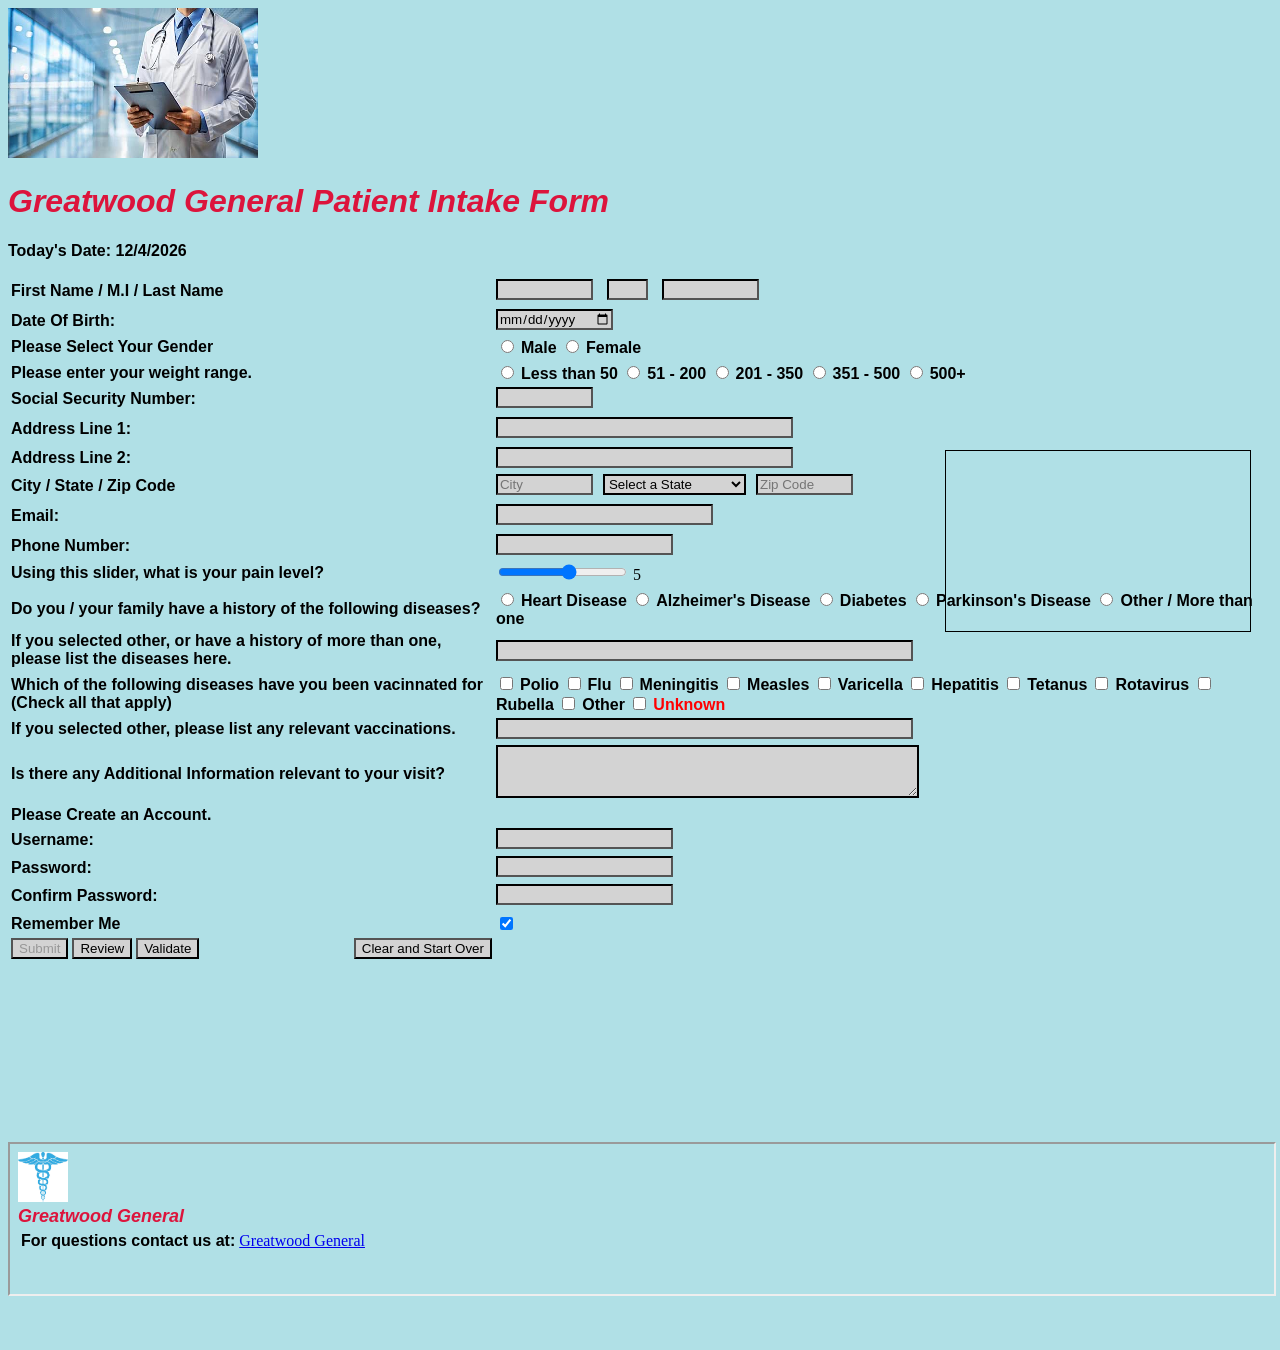
<file: index.html>
<!DOCTYPE html>
<!--
Program name: Greatwood General Patient Intake Form
Author: Eric Y Mendez
Date: 05/03/26
Date last edited: 05/07/26
Description: A Patient intake form for a hospital
-->
<html lang ='en'>
        <head>
                <link rel="stylesheet" href="Homework4.css">
                <script src="Homework4.js" defer></script>
        </head>
        <body>
                <form id = "signup">
                        <div class="header">
                        <img src="doctorPicture.jpeg" alt="Logo For Hospital" height="150" width="250">

                        <div>
                                <h1>Greatwood General Patient Intake Form</h1>
                                <p>Today's Date: <span id="date"></span></p>
                        </div>
                        </div>
                                <center>
                                        <span id = "welcome1"></span>
                                        <span id = "welcome2"></span>
                                </center>
                                <div class = "iframe-container">
                                        <iframe class = "frame" src = "https://www.webmd.com/" frameborder = "0"></iframe>
                                </div>
                        <table>
                                <!-- Full Name -->
                                <tr>
                                <td><label for = 'FullName'> First Name / M.I / Last Name </label></td>
                                        <td>
                                <div class = "name-field">
                                <input type = "text" minlength = '1' maxlength = '30' size = '10' id = 'Fname' name = "First Name" 
                                Title = "Letters, dashes, and apostrophes only in First Name" 
                                pattern = "[a-zA-Z'-]{1-30}" onblur = "validateFname()" required>
                                <span class = 'error' id = "fname-error"></span>
                                </div>
                                <div class = "name-field">
                                <input type = "text" minlength = "1" maxlength = '1' size = '3' id = 'MI' name = "Middle Initial" 
                                title = "One letter only in Middle Initial" 
                                pattern = "[a-zA-Z]{1}" onblur = "validateMI()">
                                <span class = 'error' id = "MI-error"></span>
                                </div>
                                <div class = "name-field">
                                <input type = "text" minlength = "1" maxlength = '30' size = '10' id = 'Lname' name = "Last Name"
                                title = "Letters, dashes, and apostrophes only in Last Name" 
                                pattern = "[a-zA-Z'-]{1-30}" onblur = "validateLname()" required>
                                <span class = 'error' id = "Lname-error"></span>
                                </div>
                                        </td>
                                </tr>
                                <tr></tr>
                                <!-- DOB -->
                                <tr>
                                <td><label for = 'DOB'> Date Of Birth: </label></td>
                                <td><input type = "date" maxlength = '10' id = 'DOB' name = "Date Of Birth" placeholder = "MM/DD/YYYY" onblur = "validateDOB()" required>
                                <span class="error" id = "DOB-error"></span></td>
                                </tr>
                                <!-- Gender -->
                                <tr>
                                <td><label> Please Select Your Gender</label></td>
                                        <td><input type = 'radio' id = 'Male' name = 'Gender' value = 'Male' required>
                                        <label for = 'Male'> Male </label>
                                        <input type = 'radio' id = 'Female' name = 'Gender' value = 'Female'>
                                        <label for = 'Female'> Female </label></td>
                                </tr>
                                <tr></tr>
                                <!-- Weight -->
                                <tr>
                                <td><label for='weight'> Please enter your weight range.</label></td>
                                <td>
                                <input type='radio' name='Weight' id='less50' value='Less than 50' required>
                                <label for="less50"> Less than 50 </label>
                                <input type='radio' name='Weight' id='51-200' value='51 - 200'>
                                <label for='51-200'> 51 - 200 </label>
                                <input type='radio' name='Weight' id='201-350' value='201 - 350'>
                                <label for="201-350"> 201 - 350 </label>
                                <input type='radio' name='Weight' id='351-500' value='351 - 500'>
                                <label for='351-500'> 351 - 500 </label>
                                <input type='radio' name='Weight' id='500plus' value='500+'>
                                <label for="500plus"> 500+ </label>
                                </td>
                                </tr>
                                <!-- SSN -->
                                <tr>
                                <td><label for = 'SSN'> Social Security Number: </label></td>
                                <td><input type = "password" size = '10' maxlength = '11' id = 'SSN' name = "Social Security Number" title = "Numbers Only" onblur = "validateSSN()" required>
                                <span class = "error" id = "SSN-error"></span></td>
                                </tr>
                                <tr></tr>
                                <!-- Address Lines 1 and 2 -->
                                <tr>
                                <td><label for = 'AL1'> Address Line 1: </label></td>
                                <td><input type = "text" size = '35' maxlength = '30' id = 'AL1' name = "Address Line 1" title = "Letters, dashes and apostophes only" required onblur = "validateAL1()">
                                <span class = "error" id = "AL1-error"></span></td>
                                </tr>
                                <tr></tr>
                                <tr>
                                <td><label for = "AL2"> Address Line 2: </label></td>
                                <td><input type = "text" size = '35' maxlength = '30' id = 'AL2' name = "Address Line 2"></td>
                                </tr>
                                <tr></tr>
                                <!-- City -->
                                <tr>
                                <td><label>City / State / Zip Code</label></td>
                                <td>
                                <div class="CSZ-container">
                                <div class="CSZ-field">
                                <input type="text" size="10" maxlength="30" id="City" placeholder="City" onblur="validateCity()">
                                <span class="error" id="City-error"></span>
                                </div>
                                <select id="state" name = "State" required>
                                        <option value ="">Select a State</option>
                                        <option value="AL">Alabama</option>
                                        <option value="AK">Alaska</option>
                                        <option value="AZ">Arizona</option>
                                        <option value="AR">Arkansas</option>
                                        <option value="CA">California</option>
                                        <option value="CO">Colorado</option>
                                        <option value="CT">Connecticut</option>
                                        <option value="DE">Delaware</option>
                                        <option value="DC">District Of Columbia</option>
                                        <option value="FL">Florida</option>
                                        <option value="GA">Georgia</option>
                                        <option value="HI">Hawaii</option>
                                        <option value="ID">Idaho</option>
                                        <option value="IL">Illinois</option>
                                        <option value="IN">Indiana</option>
                                        <option value="IA">Iowa</option>
                                        <option value="KS">Kansas</option>
                                        <option value="KY">Kentucky</option>
                                        <option value="LA">Louisiana</option>
                                        <option value="ME">Maine</option>
                                        <option value="MD">Maryland</option>
                                        <option value="MA">Massachusetts</option>
                                        <option value="MI">Michigan</option>
                                        <option value="MN">Minnesota</option>
                                        <option value="MS">Mississippi</option>
                                        <option value="MO">Missouri</option>
                                        <option value="MT">Montana</option>
                                        <option value="NE">Nebraska</option>
                                        <option value="NV">Nevada</option>
                                        <option value="NH">New Hampshire</option>
                                        <option value="NJ">New Jersey</option>
                                        <option value="NM">New Mexico</option>
                                        <option value="NY">New York</option>
                                        <option value="NC">North Carolina</option>
                                        <option value="ND">North Dakota</option>
                                        <option value="OH">Ohio</option>
                                        <option value="OK">Oklahoma</option>
                                        <option value="OR">Oregon</option>
                                        <option value="PA">Pennsylvania</option>
                                        <option value="PR">Puerto Rico</option>
                                        <option value="RI">Rhode Island</option>
                                        <option value="SC">South Carolina</option>
                                        <option value="SD">South Dakota</option>
                                        <option value="TN">Tennessee</option>
                                        <option value="TX">Texas</option>
                                        <option value="UT">Utah</option>
                                        <option value="VT">Vermont</option>
                                        <option value="VA">Virginia</option>
                                        <option value="WA">Washington</option>
                                        <option value="WV">West Virginia</option>
                                        <option value="WI">Wisconsin</option>
                                        <option value="WY">Wyoming</option>
                                </select>
                                <div class="CSZ-field">
                                <input type="text" size="10" id="ZipCode" name = "Zip Code" maxlength="10" placeholder="Zip Code" onblur="validateZipCode()" required>
                                <span class="error" id="ZipCode-error"></span>
                                </div>
                                </div>
                                </td>
                                </tr>
                                <tr></tr>
                                <!-- Email Address -->
                                <tr>
                                <td><label for = 'Email'> Email: </label></td>
                                <td><input type = 'email' id = 'Email' name = "Email" size = '25' maxlength = '50' onblur="validateEmail()">
                                <span class = "error" id = "Email-error"></span></td>
                                </tr>
                                <tr></tr>
                                <!-- Phone Number -->
                                <tr>
                                <td><label>Phone Number:</label></td>
                                <td><input type = "text" name = "Phone Number" id = "phoneNum" title="Please enter your phone number" onblur="validatePhoneNumber()">
                                <span class = "error" id = "phoneNum-error"></span></td>
                                </tr>
                                <!-- Pain Slider -->
                                <tr>
                                <td><label for = 'pain'> Using this slider, what is your pain level? </label></td>
                                <td><input type = 'range' id = 'pain' name = "Range Slider" min = '1' max = '10' oninput = "rangeSliderLive(this.value)"> 
                                <span id = "painValue"> 5 </span></td>
                                </tr>
                                <tr></tr>
                                <!-- History -->
                                <tr>
                                <td><label> Do you / your family have a history of the following diseases? </label></td>
                                <td><input type = 'radio' name = 'History' id = 'heartDisease' value = "Heart Disease" required>
                                <label for = 'heartDisease'> Heart Disease </label>
                                <input type = 'radio' name = 'History' id = 'alzheimers' value = 'Alzheimers'>
                                <label for = 'alzheimers'> Alzheimer's Disease </label>
                                <input type = 'radio' name = 'History' id = 'diabetes' value = 'Diabetes'>
                                <label for = 'diabetes'> Diabetes </label>
                                <input type = 'radio' name = 'History' id = 'parkinsons' value = 'Parkinsons'>
                                <label for = 'parkinsons'> Parkinson's Disease </label>
                                <input type = 'radio' name = 'History' id = 'other' value = 'Other / More than one'>
                                <label for = 'other'> Other / More than one </label></td>
                                </tr>
                                <tr>
                                <td><label> If you selected other, or have a history of more than one, please list the diseases here. </label></td>
                                <td><input type = 'text' maxlength = '100' size = '50' id = 'otherTB' name = "Other diseases"></td>
                                </tr>
                                <tr></tr>
                                <!-- Checkbox -->
                                <tr>
                                <td><label> Which of the following diseases have you been vacinnated for (Check all that apply)</label></td>
                                <td><input type = 'checkbox' id = 'polio' name = 'Polio'>
                                <label for = "polio"> Polio </label>
                                <input type = 'checkbox' id = 'flu' name = 'Flu'>
                                <label for = "flu"> Flu</label>
                                <input type = 'checkbox' id = 'meningitis' name = 'Meningitis'>
                                <label for= "meningitis"> Meningitis </label>
                                <input type = 'checkbox' id = 'measles' name = 'Measles'>
                                <label for = "measles"> Measles </label>
                                <input type = 'checkbox' id = 'varicella' name = 'Varicella'>
                                <label for = "varicella"> Varicella </label>
                                <input type = 'checkbox' id = 'hepatitis' name = 'Hepatitis'>
                                <label for = "hepatitis"> Hepatitis </label>
                                <input type = 'checkbox' id = 'tetanus' name = 'Tetanus'>
                                <label for = "tetanus"> Tetanus</label>
                                <input type = 'checkbox' id = 'rotavirus' name = 'Rotavirus'>
                                <label for = "rotavirus"> Rotavirus </label>
                                <input type = 'checkbox' id = 'rubella' name = 'Rubella'>
                                <label for = "rubella"> Rubella </label>
                                <input type = 'checkbox' id = 'otherVaccine' name = 'otherVaccine'>
                                <label for = "otherVaccine"> Other </label>
                                <input type = "checkbox" id = 'unknown' name = 'unknown'>
                                <label for = "unknown" id = "unknown"> Unknown </label></td>
                                </tr>
                                <tr>
                                <td><label for = "otherVacinneTB"> If you selected other, please list any relevant vaccinations. </label></td>
                                <td><input type = "text" id = 'otherVaccineTB' name = "Other vaccinations textbox" size = '50'></td>
                                </tr>
                                <tr></tr>
                                <!-- Text Box -->
                                <tr>
                                <td><label for = 'textblock'> Is there any Additional Information relevant to your visit?</label></td>
                                <td><textarea name = 'Additional Information' rows = '3' cols = '50' required></textarea></td>
                                </tr>
                                <!-- Username and Password -->
                                <tr>
                                <td><label> Please Create an Account. </label></td>
                                </tr>
                                <tr>
                                <td><label for = "userID"> Username: </label></td>
                                <td><input type = "text" id = "Username" Name = "Username" 
                                title = "Username must contain at least five letters and cannot begin with a number" onblur="validateUsername()">
                                <span class = "error" id = "Username-error"></span></td>
                                </tr>
                                <tr>
                                <td><label for = "userID"> Password: </label></td>
                                <td><input type = "password" id = "Password" maxlength = "30" name = "Password" 
                                title = "Password must cointin at least 10 characters, one uppercase letter, one number, one lowercase letter and one special character"
                                onblur="validatePass()"
                                oninput="validatePass()"
                                onfocus="validatePass()"
                                required>
                                <span class = "error" id="Password-error"></span></td>
                                </tr>
                                <tr>
                                <td><label for = "userID"> Confirm Password: </label></td>
                                <td><input type = "password" id = "passwordConfirm" name = "Password Confirmation " maxlength = "30"  
                                title = "Please Re-enter your password" 
                                onblur="confirmPass()"
                                oninput="confirmPass()"
                                onfocus="confirmPass()"
                                required>
                                <span class = "error" id = "cPass-error"></span></td>
                                </tr>
                                <tr></tr>
                                <!-- Remember Me -->
                                 <tr>
                                        <td> <label for = "remember-me"> Remember Me </label></td>
                                        <td><input type = "checkbox" id = "remember-me" name = "remember-me" checked></td>
                                 </tr>
                                <!-- Submit Button, Clear Button and Review Button -->
                                <tr>
                                <td><input type = 'submit' id = "submit" value = 'Submit' disabled> 
                                <div style = "float: right;"><input type = 'Reset' id = "reset" value = 'Clear and Start Over'></div>
                                <input type="button" name = "review" value = "Review" onclick="reviewInput()">
                                <input type = "button" name = "validate" id = "validate" value = "Validate" onclick = "validateEverything()"></td>
                                </tr>
                                <!-- Date JavaScript-->
                        </table>
                        <div class = "pass-message">
                                <span id = "msg1"></span><br>
                                <span id = "msg2"></span><br>
                                <span id = "msg3"></span><br>
                                <span id = "msg4"></span><br>
                                <span id = "msg5"></span><br>
                                <span id = "msg6"></span><br>
                                <span id = "msg7"></span><br>
                                <span id = "cPass-error"></span><br>
                        </div>
                                <center>
                                        <p id = "showInput"></p>
                                </center>

                                <script>
                                        document.getElementById("date").innerHTML = new Date().toLocaleDateString();
                                </script>
                </form>
                                <!-- Footer -->
                                <iframe src = "footer.html" width="100%" height="150px" title="footer" id = "footer-iframe"></iframe>

                                <!-- Alert Box -->        
                                <div id = "alert-box">
                                        <div id = "alert-content">
                                                <h4>Please fill out all the required information</h4>
                                                <button id = "close-alert">Ok</button>
                                        </div>
                                </div>
        </body>
</html>
</file>
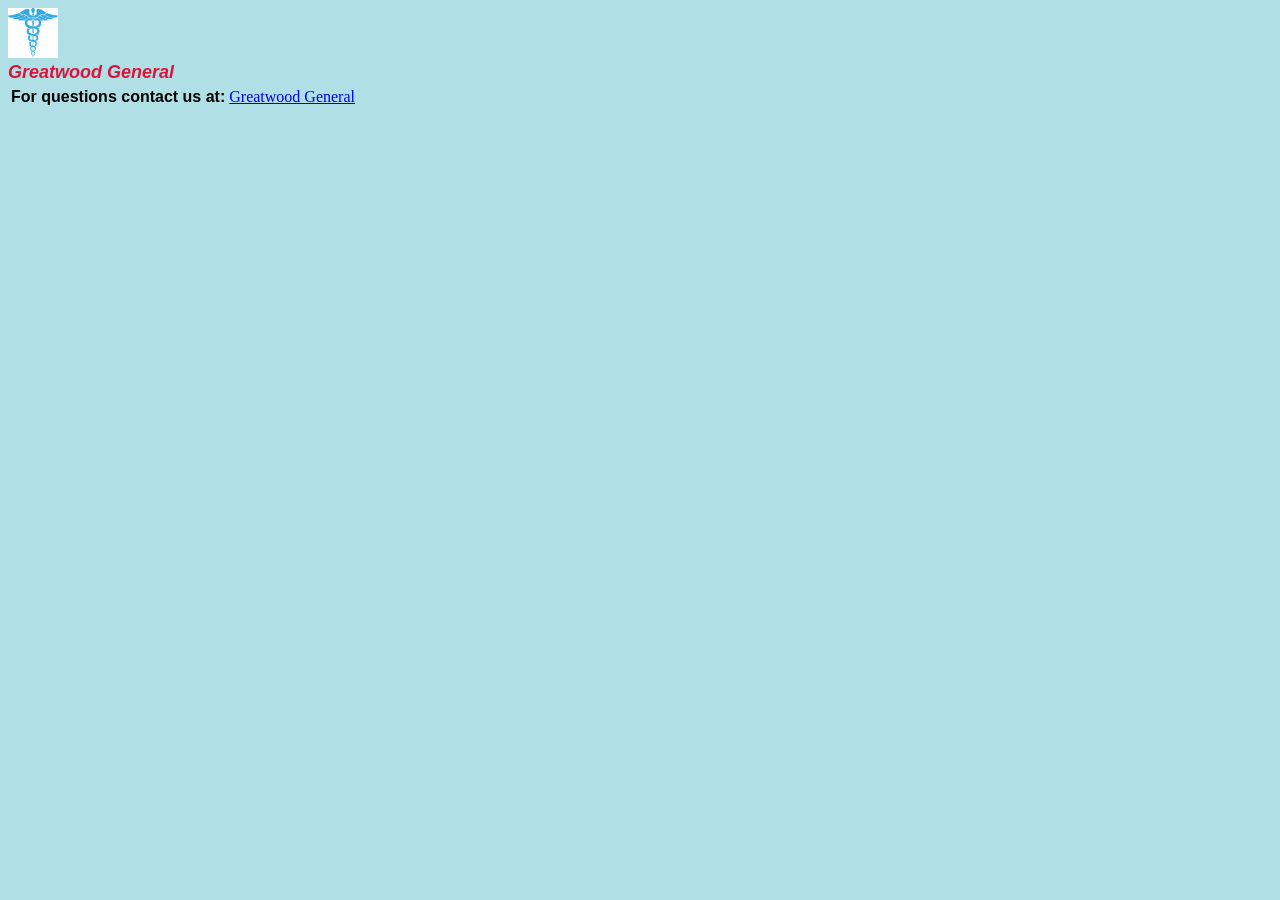
<file: footer.html>
<!DOCTYPE html>
<!--
Program name: Greatwood General Patient Intake Form
Author: Eric Y Mendez
Date: 05/03/26
Date last edited: 05/07/26
Description: A Patient intake form for a hospital
-->
<html lang = "en">
    <head>
        <link rel="stylesheet" href = "Homework4.css">
    </head>
    
    <img src = 'medicalPhoto.jpeg' alt = "pictureForFooter" height = "50" width = "50"><br>
        <table>
            <tr>
                <label id = 'nameOfHospital'> Greatwood General </label>
            </tr>
            <tr>
                <td><label>For questions contact us at:</label></td>
                <td><a href="mailto:greatwoodgeneral@gmail.com">Greatwood General</a></td>
            </tr>
        </table>

</html>
</file>
<file: Homework4.css>
/*
Program name: Greatwood General Patient Intake Form
Author: Eric Y Mendez
Date: 2/02/2026
Date last edited: 02/27/2026
Description: A Patient intake form for a hospital
*/
.header
    {
        position: sticky;
        top: 0;
        width: 100%;
        background-color: powderblue;
        transition: background-color 0.4 ease-in-out;
        z-index: 1000
    }
header.scrolled
    {
        background-color: powderblue;
        opacity: 1.0;
    }
body 
    {
        background-color: powderblue;
    }
p
    {
        font-weight: bold;
        font-family: sans-serif;
    }
h1
    {
        color: crimson;
        font-family: sans-serif;
        font-style: italic;
        font-weight: bold;
    }
label
    {
        font-weight: bold;
        font-family: sans-serif;
    }
    #unknown
            {
                color:red;
            }
input  
    {
        font-family: sans-serif;
        background-color: lightgray;
        border-width: 2px;
        border-color: black;
    }
#Male
    {
        accent-color: Blue;
    }
#Female
    {
        accent-color: DeepPink;
    }
textarea 
    {
        font-family: sans-serif;
        background-color: lightgray;
        border-width: 2px;
        border-color: black;
    }
select 
    {
        font-family: sans-serif;
        background-color: lightgray;
        border-width: 2px;
        border-color: black;
    }
#nameOfHospital
    {
        font-size: large;
        font-family: sans-serif;
        font-style: italic;
        font-weight: bold;
        color: crimson;
    }
.name-field
    {
        display: inline-block;
        vertical-align: top;
        margin-right: 10px;
    }

.error
    {
        display: block;
        color: red;
        font-size: 12px;
        margin-top: 3px;
    }

.CSZ-container
{
    display: flex;
    align-items: flex-start;
    gap: 10px;
}

.CSZ-field
{
    display: flex;
    flex-direction: column;
}

.pass-message
    {
        text-align: right;
        font-family: "optima", sans-serif;
        font-weight: normal;
        position: relative;
        left: 100px;
        background: transparent;
        padding: 10px;
        border-spacing: 2px;
        border-radius: 20px;
        color: red;
    }

#review
    {
        margin-top: 5px;
    }

table.output,
tr.output,
td.output
    {
        width: 500px;
        background-color: aqua;
        padding: 10px;
        border-spacing: 2px;
        border-radius: 20px;
        color: black;
    }

td.outputdata
    {
        width: 500px;
        background-color: aqua;
        text-align: center;
        padding: 10px;
        border-spacing: 2px;
    }

#alert-box 
{
    display: none;
    position: fixed;
    z-index: 9999;
    left: 0;
    top: 0;
    width: 100%;
    height: 100%;
    overflow: auto;
    background-color: transparent;
}
#alert-content
{
    background-color: white;
    color: black;
    border-radius: 10px;
    width: 300px;
    height: 130px;
    margin: auto;
    margin-top: 20%;
    padding: 30px;
    text-align: center;
}

#alert-content h4 
{
    font-size: 20px;
    text-align: center;
    font-family: "optima", sans-serif;
    font-weight: normal;
}


#close-alert 
{
    background-color: white;
    border-width: 1px;
    border-style: solid;
    color: black;
    border-color: black;
    font-size: 15px;
    font-weight: bold;
    height: 20px;
    width: 80px;
    border-radius: 20px;
    cursor: pointer;
    margin-top: 20px;
    text-align: center;
    font-family: "optima", sans-serif;
}

.iframe-container
{
    position: absolute;
    top: 50%;
    right: 15px;
    width: 25%;
    height: 100%;
    overflow: hidden;
    box-sizing: border-box;
}

.iframe-container iframe
{
    width: 95%;
    height: 20%;
    border: 1px solid black;

}

#welcome1
{
    margin-top: 20px;
    font-size: 20px;
    text-align: center;
    font-family: "optima", sans-serif;
    font-weight: normal;
}

#welcome2
{
    margin-top: 20px;
    font-size: 20px;
    text-align: center;
    font-family: "optima", sans-serif;
    font-weight: normal;
}
</file>
